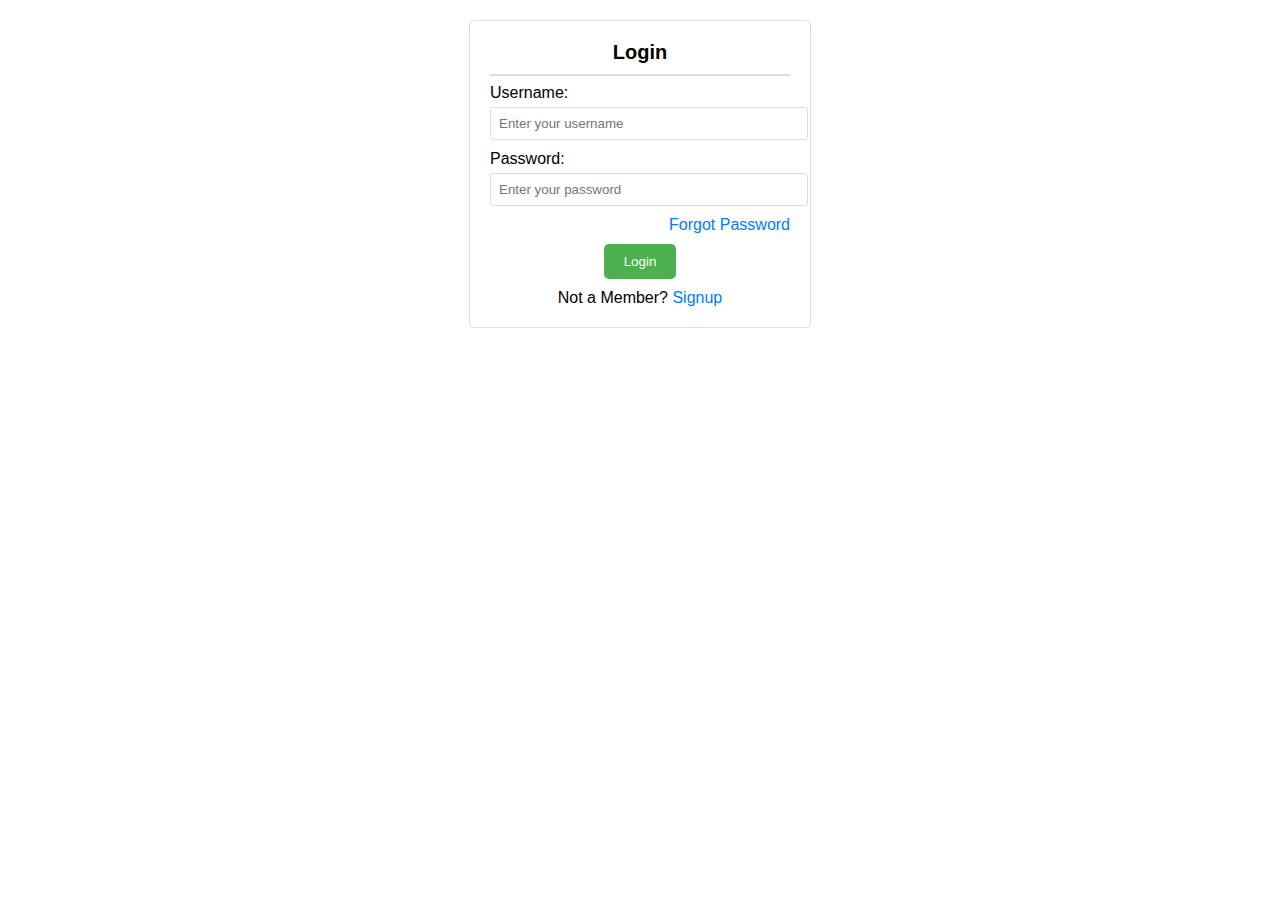
<file: personal-portfolio/Portfolio/Portfolio/index.html>
<!DOCTYPE html>
<html lang="en">
<head>
  <meta charset="UTF-8">
  <meta name="viewport" content="width=device-width, initial-scale=1.0">
  <link rel="stylesheet" href="login.css">
  <title>Login Page</title>
</head>
<body>
  <div class="login-container">
    <form action="sub_login.php" method="post">
      <div class="header">
        <h2>Login</h2>
      </div>
      <hr>
      <div class="input-field">
        <label for="username">Username:</label>
        <input type="text" id="username" placeholder="Enter your username">
      </div>
      <div class="input-field">
        <label for="password">Password:</label>
        <input type="password" id="password" placeholder="Enter your password">
      </div>
      <div class="forgot-password">
        <a href="#">Forgot Password</a>
      </div>
      <div class="login-button">
        <button type="submit">Login</button>
      </div>
      <div class="member-link">
        Not a Member? <a href="/signup.html">Signup</a>
      </div>
    </form>
  </div>
</body>
</html>
</file>
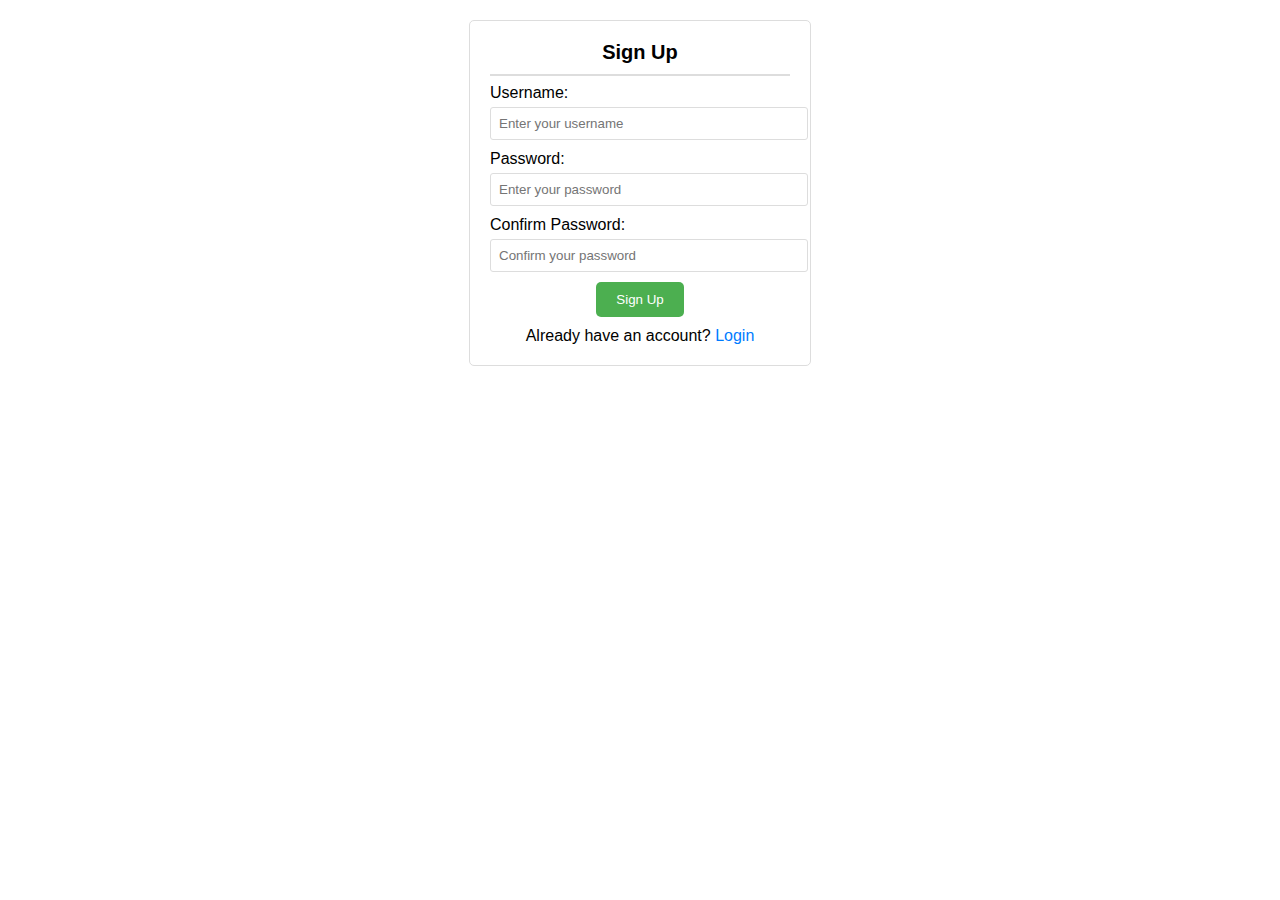
<file: personal-portfolio/Portfolio/Portfolio/signup.html>
<!DOCTYPE html>
<html lang="en">
<head>
  <meta charset="UTF-8">
  <meta name="viewport" content="width=device-width, initial-scale=1.0">
  <link rel="stylesheet" href="login.css">
  <title>Signup Page</title>
</head>
<body>
  <div class="signup-container">
    <form action="submit">
      <div class="header">
        <h2>Sign Up</h2>
      </div>
      <hr>
      <div class="input-field">
        <label for="username">Username:</label>
        <input type="text" id="username" placeholder="Enter your username">
      </div>
      <div class="input-field">
        <label for="password">Password:</label>
        <input type="password" id="password" placeholder="Enter your password">
      </div>
      <div class="input-field">
        <label for="confirm-password">Confirm Password:</label>
        <input type="password" id="confirm-password" placeholder="Confirm your password">
      </div>
      <div class="signup-button">
        <button type="submit">Sign Up</button>
      </div>
      <div class="member-link">
        Already have an account? <a href="/login.html">Login</a>
      </div>
    </form>
  </div>
</body>
</html>
</file>
<file: personal-portfolio/Portfolio/Portfolio/login.css>
/* Basic styling for a clean and presentable layout */
body {
    font-family: sans-serif;
    margin: 0;
    padding: 20px;
  }
  
  .signup-container {
    width: 300px;
    margin: 0 auto;
    padding: 20px;
    border: 1px solid #ddd;
    border-radius: 5px;
    background-color: #fff;
  }
  
  .header {
    text-align: center;
    margin-bottom: 10px;
  }
  
  h2 {
    font-size: 20px;
    margin: 0;
  }
  
  hr {
    border: 1px solid #ddd;
  }
  
  .input-field {
    margin-bottom: 10px;
  }
  
  label {
    display: block;
    margin-bottom: 5px;
  }
  
  input[type="text"],
  input[type="password"] {
    width: 100%;
    padding: 8px;
    border: 1px solid #ddd;
    border-radius: 3px;
  }
  
  .signup-button {
    text-align: center;
    margin-bottom: 10px;
  }
  
  button {
    background-color: #4CAF50; /* Green */
    color: white;
    padding: 10px 20px;
    border: none;
    border-radius: 5px;
    cursor: pointer;
  }
  
  .member-link {
    text-align: center;
  }
  
  a {
    color: #007bff;
    text-decoration: none;
  }
  
  .login-container {
    width: 300px;
    margin: 0 auto;
    padding: 20px;
    border: 1px solid #ddd;
    border-radius: 5px;
    background-color: #fff;
  }
  
  .header {
    text-align: center;
    margin-bottom: 10px;
  }
  
  h2 {
    font-size: 20px;
    margin: 0;
  }
  
  hr {
    border: 1px solid #ddd;
  }
  
  .input-field {
    margin-bottom: 10px;
  }
  
  label {
    display: block;
    margin-bottom: 5px;
  }
  
  input[type="text"],
  input[type="password"] {
    width: 100%;
    padding: 8px;
    border: 1px solid #ddd;
    border-radius: 3px;
  }
  
  .forgot-password {
    text-align: right;
    margin-bottom: 10px;
  }
  
  a {
    color: #007bff;
    text-decoration: none;
  }
  
  .login-button {
    text-align: center;
    margin-bottom: 10px;
  }
  
  button {
    background-color: #4CAF50; /* Green */
    color: white;
    padding: 10px 20px;
    border: none;
    border-radius: 5px;
    cursor: pointer;
  }
  
  .member-link {
    text-align: center;
  }
</file>
